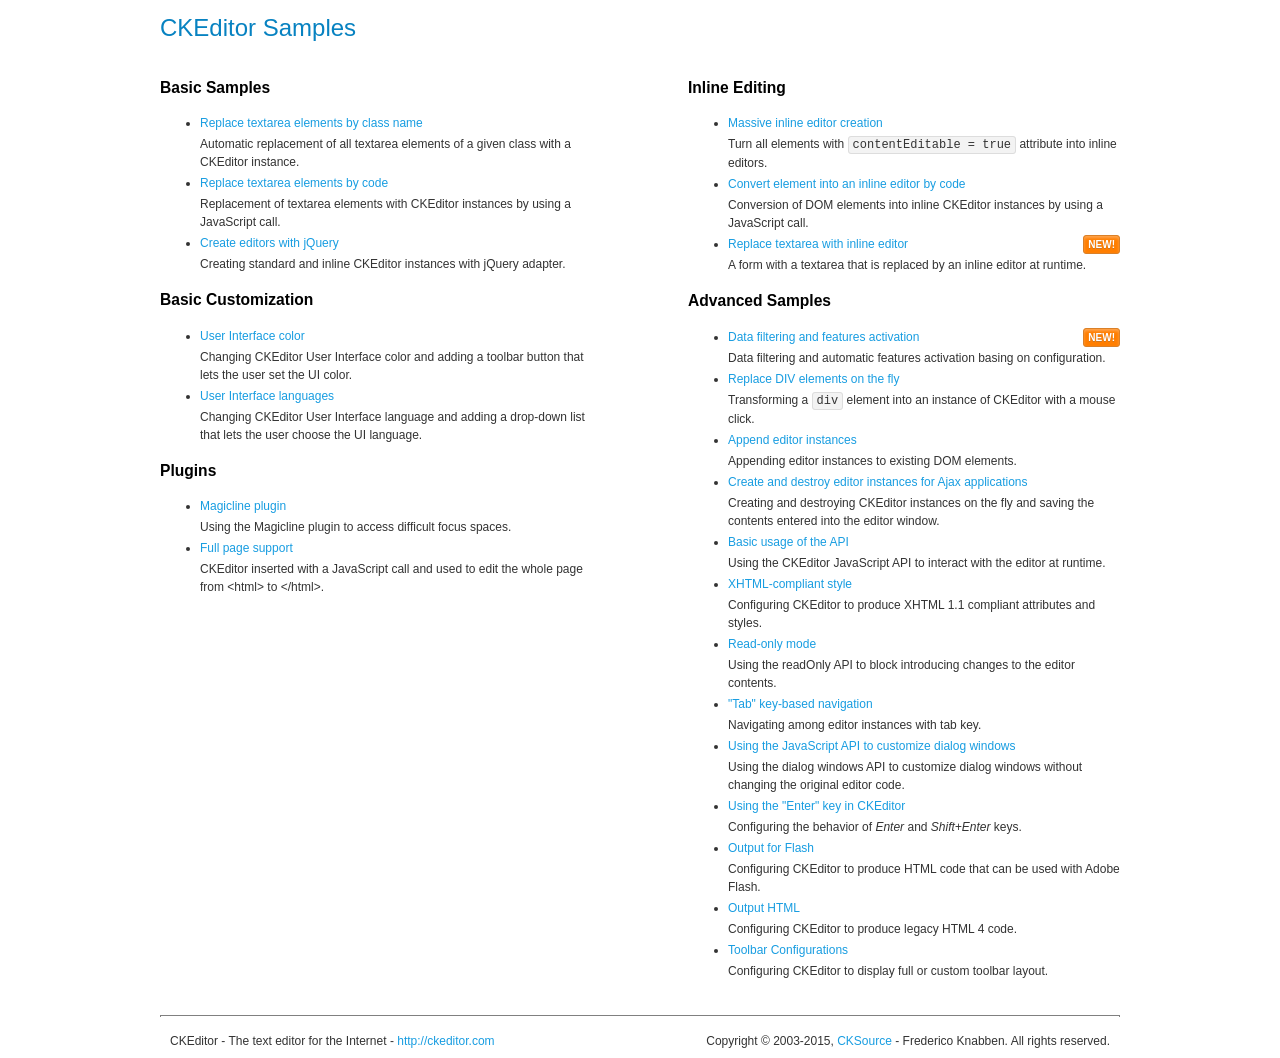
<file: WEB app development/System/Wintan Hospital Web Application/hms/vendor/ckeditor/samples/index.html>
<!DOCTYPE html>
<!--
Copyright (c) 2003-2015, CKSource - Frederico Knabben. All rights reserved.
For licensing, see LICENSE.md or http://ckeditor.com/license
-->
<html>
<head>
	<meta charset="utf-8">
	<title>CKEditor Samples</title>
	<link rel="stylesheet" href="sample.css">
</head>
<body>
	<h1 class="samples">
		CKEditor Samples
	</h1>
	<div class="twoColumns">
		<div class="twoColumnsLeft">
			<h2 class="samples">
				Basic Samples
			</h2>
			<dl class="samples">
				<dt><a class="samples" href="replacebyclass.html">Replace textarea elements by class name</a></dt>
				<dd>Automatic replacement of all textarea elements of a given class with a CKEditor instance.</dd>

				<dt><a class="samples" href="replacebycode.html">Replace textarea elements by code</a></dt>
				<dd>Replacement of textarea elements with CKEditor instances by using a JavaScript call.</dd>

				<dt><a class="samples" href="jquery.html">Create editors with jQuery</a></dt>
				<dd>Creating standard and inline CKEditor instances with jQuery adapter.</dd>
			</dl>

			<h2 class="samples">
				Basic Customization
			</h2>
			<dl class="samples">
				<dt><a class="samples" href="uicolor.html">User Interface color</a></dt>
				<dd>Changing CKEditor User Interface color and adding a toolbar button that lets the user set the UI color.</dd>

				<dt><a class="samples" href="uilanguages.html">User Interface languages</a></dt>
				<dd>Changing CKEditor User Interface language and adding a drop-down list that lets the user choose the UI language.</dd>
			</dl>


			<h2 class="samples">Plugins</h2>
<dl class="samples">
<dt><a class="samples" href="plugins/magicline/magicline.html">Magicline plugin</a></dt>
<dd>Using the Magicline plugin to access difficult focus spaces.</dd>

<dt><a class="samples" href="plugins/wysiwygarea/fullpage.html">Full page support</a></dt>
<dd>CKEditor inserted with a JavaScript call and used to edit the whole page from &lt;html&gt; to &lt;/html&gt;.</dd>
</dl>
		</div>
		<div class="twoColumnsRight">
			<h2 class="samples">
				Inline Editing
			</h2>
			<dl class="samples">
				<dt><a class="samples" href="inlineall.html">Massive inline editor creation</a></dt>
				<dd>Turn all elements with <code>contentEditable = true</code> attribute into inline editors.</dd>

				<dt><a class="samples" href="inlinebycode.html">Convert element into an inline editor by code</a></dt>
				<dd>Conversion of DOM elements into inline CKEditor instances by using a JavaScript call.</dd>

				<dt><a class="samples" href="inlinetextarea.html">Replace textarea with inline editor</a> <span class="new">New!</span></dt>
				<dd>A form with a textarea that is replaced by an inline editor at runtime.</dd>

				
			</dl>

			<h2 class="samples">
				Advanced Samples
			</h2>
			<dl class="samples">
				<dt><a class="samples" href="datafiltering.html">Data filtering and features activation</a> <span class="new">New!</span></dt>
				<dd>Data filtering and automatic features activation basing on configuration.</dd>

				<dt><a class="samples" href="divreplace.html">Replace DIV elements on the fly</a></dt>
				<dd>Transforming a <code>div</code> element into an instance of CKEditor with a mouse click.</dd>

				<dt><a class="samples" href="appendto.html">Append editor instances</a></dt>
				<dd>Appending editor instances to existing DOM elements.</dd>

				<dt><a class="samples" href="ajax.html">Create and destroy editor instances for Ajax applications</a></dt>
				<dd>Creating and destroying CKEditor instances on the fly and saving the contents entered into the editor window.</dd>

				<dt><a class="samples" href="api.html">Basic usage of the API</a></dt>
				<dd>Using the CKEditor JavaScript API to interact with the editor at runtime.</dd>

				<dt><a class="samples" href="xhtmlstyle.html">XHTML-compliant style</a></dt>
				<dd>Configuring CKEditor to produce XHTML 1.1 compliant attributes and styles.</dd>

				<dt><a class="samples" href="readonly.html">Read-only mode</a></dt>
				<dd>Using the readOnly API to block introducing changes to the editor contents.</dd>

				<dt><a class="samples" href="tabindex.html">"Tab" key-based navigation</a></dt>
				<dd>Navigating among editor instances with tab key.</dd>


				
<dt><a class="samples" href="plugins/dialog/dialog.html">Using the JavaScript API to customize dialog windows</a></dt>
<dd>Using the dialog windows API to customize dialog windows without changing the original editor code.</dd>

<dt><a class="samples" href="plugins/enterkey/enterkey.html">Using the &quot;Enter&quot; key in CKEditor</a></dt>
<dd>Configuring the behavior of <em>Enter</em> and <em>Shift+Enter</em> keys.</dd>

<dt><a class="samples" href="plugins/htmlwriter/outputforflash.html">Output for Flash</a></dt>
<dd>Configuring CKEditor to produce HTML code that can be used with Adobe Flash.</dd>

<dt><a class="samples" href="plugins/htmlwriter/outputhtml.html">Output HTML</a></dt>
<dd>Configuring CKEditor to produce legacy HTML 4 code.</dd>

<dt><a class="samples" href="plugins/toolbar/toolbar.html">Toolbar Configurations</a></dt>
<dd>Configuring CKEditor to display full or custom toolbar layout.</dd>

			</dl>
		</div>
	</div>
	<div id="footer">
		<hr>
		<p>
			CKEditor - The text editor for the Internet - <a class="samples" href="http://ckeditor.com/">http://ckeditor.com</a>
		</p>
		<p id="copy">
			Copyright &copy; 2003-2015, <a class="samples" href="http://cksource.com/">CKSource</a> - Frederico Knabben. All rights reserved.
		</p>
	</div>
</body>
</html>
</file>
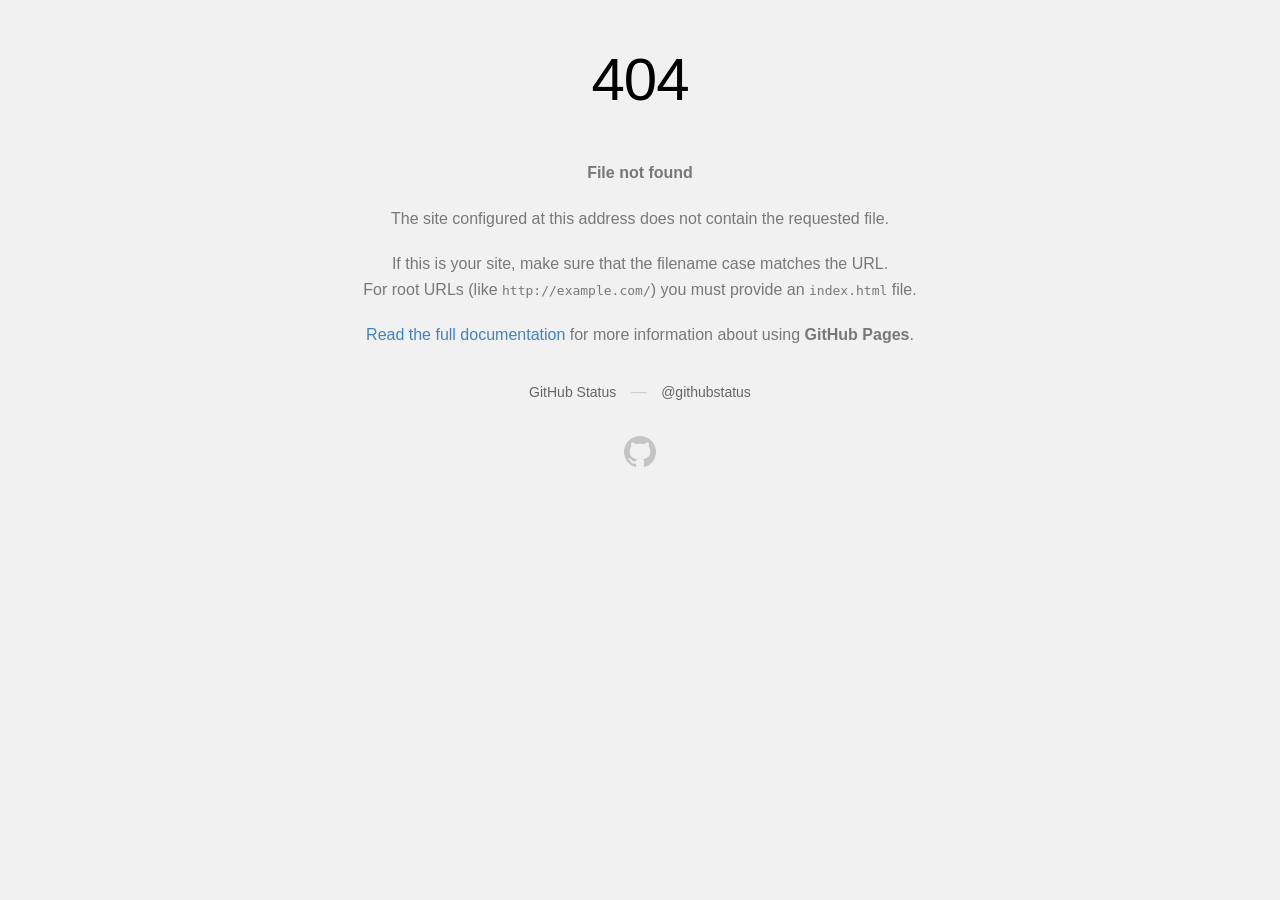
<file: WEB app development/System/Wintan Hospital Web Application/css/owl.video.play.html>
<!DOCTYPE html>
<html>
  <head>
    <meta http-equiv="Content-type" content="text/html; charset=utf-8">
    <meta http-equiv="Content-Security-Policy" content="default-src 'none'; style-src 'unsafe-inline'; img-src data:; connect-src 'self'">
    <title>Page not found &middot; GitHub Pages</title>
    <style type="text/css" media="screen">
      body {
        background-color: #f1f1f1;
        margin: 0;
        font-family: "Helvetica Neue", Helvetica, Arial, sans-serif;
      }

      .container { margin: 50px auto 40px auto; width: 600px; text-align: center; }

      a { color: #4183c4; text-decoration: none; }
      a:hover { text-decoration: underline; }

      h1 { width: 800px; position:relative; left: -100px; letter-spacing: -1px; line-height: 60px; font-size: 60px; font-weight: 100; margin: 0px 0 50px 0; text-shadow: 0 1px 0 #fff; }
      p { color: rgba(0, 0, 0, 0.5); margin: 20px 0; line-height: 1.6; }

      ul { list-style: none; margin: 25px 0; padding: 0; }
      li { display: table-cell; font-weight: bold; width: 1%; }

      .logo { display: inline-block; margin-top: 35px; }
      .logo-img-2x { display: none; }
      @media
      only screen and (-webkit-min-device-pixel-ratio: 2),
      only screen and (   min--moz-device-pixel-ratio: 2),
      only screen and (     -o-min-device-pixel-ratio: 2/1),
      only screen and (        min-device-pixel-ratio: 2),
      only screen and (                min-resolution: 192dpi),
      only screen and (                min-resolution: 2dppx) {
        .logo-img-1x { display: none; }
        .logo-img-2x { display: inline-block; }
      }

      #suggestions {
        margin-top: 35px;
        color: #ccc;
      }
      #suggestions a {
        color: #666666;
        font-weight: 200;
        font-size: 14px;
        margin: 0 10px;
      }

    </style>
  </head>
  <body>

    <div class="container">

      <h1>404</h1>
      <p><strong>File not found</strong></p>

      <p>
        The site configured at this address does not
        contain the requested file.
      </p>

      <p>
        If this is your site, make sure that the filename case matches the URL.<br>
        For root URLs (like <code>http://example.com/</code>) you must provide an
        <code>index.html</code> file.
      </p>

      <p>
        <a href="https://help.github.com/pages/">Read the full documentation</a>
        for more information about using <strong>GitHub Pages</strong>.
      </p>

      <div id="suggestions">
        <a href="https://status.github.com">GitHub Status</a> &mdash;
        <a href="https://twitter.com/githubstatus">@githubstatus</a>
      </div>

      <a href="/" class="logo logo-img-1x">
        <img width="32" height="32" title="" alt="" src="[data-uri]">
      </a>

      <a href="/" class="logo logo-img-2x">
        <img width="32" height="32" title="" alt="" src="[data-uri]">
      </a>
    </div>
  </body>
</html>
</file>
<file: WEB app development/System/Wintan Hospital Web Application/hms/vendor/ckeditor/samples/sample.css>
/*
Copyright (c) 2003-2015, CKSource - Frederico Knabben. All rights reserved.
For licensing, see LICENSE.md or http://ckeditor.com/license
*/

html, body, h1, h2, h3, h4, h5, h6, div, span, blockquote, p, address, form, fieldset, img, ul, ol, dl, dt, dd, li, hr, table, td, th, strong, em, sup, sub, dfn, ins, del, q, cite, var, samp, code, kbd, tt, pre
{
	line-height: 1.5;
}

body
{
	padding: 10px 30px;
}

input, textarea, select, option, optgroup, button, td, th
{
	font-size: 100%;
}

pre
{
	-moz-tab-size: 4;
	-o-tab-size: 4;
	-webkit-tab-size: 4;
	tab-size: 4;
}

pre, code, kbd, samp, tt
{
	font-family: monospace,monospace;
	font-size: 1em;
}

body {
	width: 960px;
	margin: 0 auto;
}

code
{
	background: #f3f3f3;
	border: 1px solid #ddd;
	padding: 1px 4px;

	-moz-border-radius: 3px;
	-webkit-border-radius: 3px;
	border-radius: 3px;
}

abbr
{
	border-bottom: 1px dotted #555;
	cursor: pointer;
}

.new, .beta
{
	text-transform: uppercase;
	font-size: 10px;
	font-weight: bold;
	padding: 1px 4px;
	margin: 0 0 0 5px;
	color: #fff;
	float: right;

	-moz-border-radius: 3px;
	-webkit-border-radius: 3px;
	border-radius: 3px;
}

.new
{
	background: #FF7E00;
	border: 1px solid #DA8028;
	text-shadow: 0 1px 0 #C97626;

	-moz-box-shadow: 0 2px 3px 0 #FFA54E inset;
	-webkit-box-shadow: 0 2px 3px 0 #FFA54E inset;
	box-shadow: 0 2px 3px 0 #FFA54E inset;
}

.beta
{
	background: #18C0DF;
	border: 1px solid #19AAD8;
	text-shadow: 0 1px 0 #048CAD;
	font-style: italic;

	-moz-box-shadow: 0 2px 3px 0 #50D4FD inset;
	-webkit-box-shadow: 0 2px 3px 0 #50D4FD inset;
	box-shadow: 0 2px 3px 0 #50D4FD inset;
}

h1.samples
{
	color: #0782C1;
	font-size: 200%;
	font-weight: normal;
	margin: 0;
	padding: 0;
}

h1.samples a
{
	color: #0782C1;
	text-decoration: none;
	border-bottom: 1px dotted #0782C1;
}

.samples a:hover
{
	border-bottom: 1px dotted #0782C1;
}

h2.samples
{
	color: #000000;
	font-size: 130%;
	margin: 15px 0 0 0;
	padding: 0;
}

p, blockquote, address, form, pre, dl, h1.samples, h2.samples
{
	margin-bottom: 15px;
}

ul.samples
{
	margin-bottom: 15px;
}

.clear
{
	clear: both;
}

fieldset
{
	margin: 0;
	padding: 10px;
}

body, input, textarea
{
	color: #333333;
	font-family: Arial, Helvetica, sans-serif;
}

body
{
	font-size: 75%;
}

a.samples
{
	color: #189DE1;
	text-decoration: none;
}

form
{
	margin: 0;
	padding: 0;
}

pre.samples
{
	background-color: #F7F7F7;
	border: 1px solid #D7D7D7;
	overflow: auto;
	padding: 0.25em;
	white-space: pre-wrap; /* CSS 2.1 */
	word-wrap: break-word; /* IE7 */
}

#footer
{
	clear: both;
	padding-top: 10px;
}

#footer hr
{
	margin: 10px 0 15px 0;
	height: 1px;
	border: solid 1px gray;
	border-bottom: none;
}

#footer p
{
	margin: 0 10px 10px 10px;
	float: left;
}

#footer #copy
{
	float: right;
}

#outputSample
{
	width: 100%;
	table-layout: fixed;
}

#outputSample thead th
{
	color: #dddddd;
	background-color: #999999;
	padding: 4px;
	white-space: nowrap;
}

#outputSample tbody th
{
	vertical-align: top;
	text-align: left;
}

#outputSample pre
{
	margin: 0;
	padding: 0;
}

.description
{
	border: 1px dotted #B7B7B7;
	margin-bottom: 10px;
	padding: 10px 10px 0;
	overflow: hidden;
}

label
{
	display: block;
	margin-bottom: 6px;
}

/**
 *	CKEditor editables are automatically set with the "cke_editable" class
 *	plus cke_editable_(inline|themed) depending on the editor type.
 */

/* Style a bit the inline editables. */
.cke_editable.cke_editable_inline
{
	cursor: pointer;
}

/* Once an editable element gets focused, the "cke_focus" class is
   added to it, so we can style it differently. */
.cke_editable.cke_editable_inline.cke_focus
{
	box-shadow: inset 0px 0px 20px 3px #ddd, inset 0 0 1px #000;
	outline: none;
	background: #eee;
	cursor: text;
}

/* Avoid pre-formatted overflows inline editable. */
.cke_editable_inline pre
{
	white-space: pre-wrap;
	word-wrap: break-word;
}

/**
 *	Samples index styles.
 */

.twoColumns,
.twoColumnsLeft,
.twoColumnsRight
{
	overflow: hidden;
}

.twoColumnsLeft,
.twoColumnsRight
{
	width: 45%;
}

.twoColumnsLeft
{
	float: left;
}

.twoColumnsRight
{
	float: right;
}

dl.samples
{
	padding: 0 0 0 40px;
}
dl.samples > dt
{
	display: list-item;
	list-style-type: disc;
	list-style-position: outside;
	margin: 0 0 3px;
}
dl.samples > dd
{
	margin: 0 0 3px;
}
.warning
{
	color: #ff0000;
	background-color: #FFCCBA;
	border: 2px dotted #ff0000;
	padding: 15px 10px;
	margin: 10px 0;
}

/* Used on inline samples */

blockquote
{
	font-style: italic;
	font-family: Georgia, Times, "Times New Roman", serif;
	padding: 2px 0;
	border-style: solid;
	border-color: #ccc;
	border-width: 0;
}

.cke_contents_ltr blockquote
{
	padding-left: 20px;
	padding-right: 8px;
	border-left-width: 5px;
}

.cke_contents_rtl blockquote
{
	padding-left: 8px;
	padding-right: 20px;
	border-right-width: 5px;
}

img.right {
	border: 1px solid #ccc;
	float: right;
	margin-left: 15px;
	padding: 5px;
}

img.left {
	border: 1px solid #ccc;
	float: left;
	margin-right: 15px;
	padding: 5px;
}

.marker
{
	background-color: Yellow;
}
</file>
